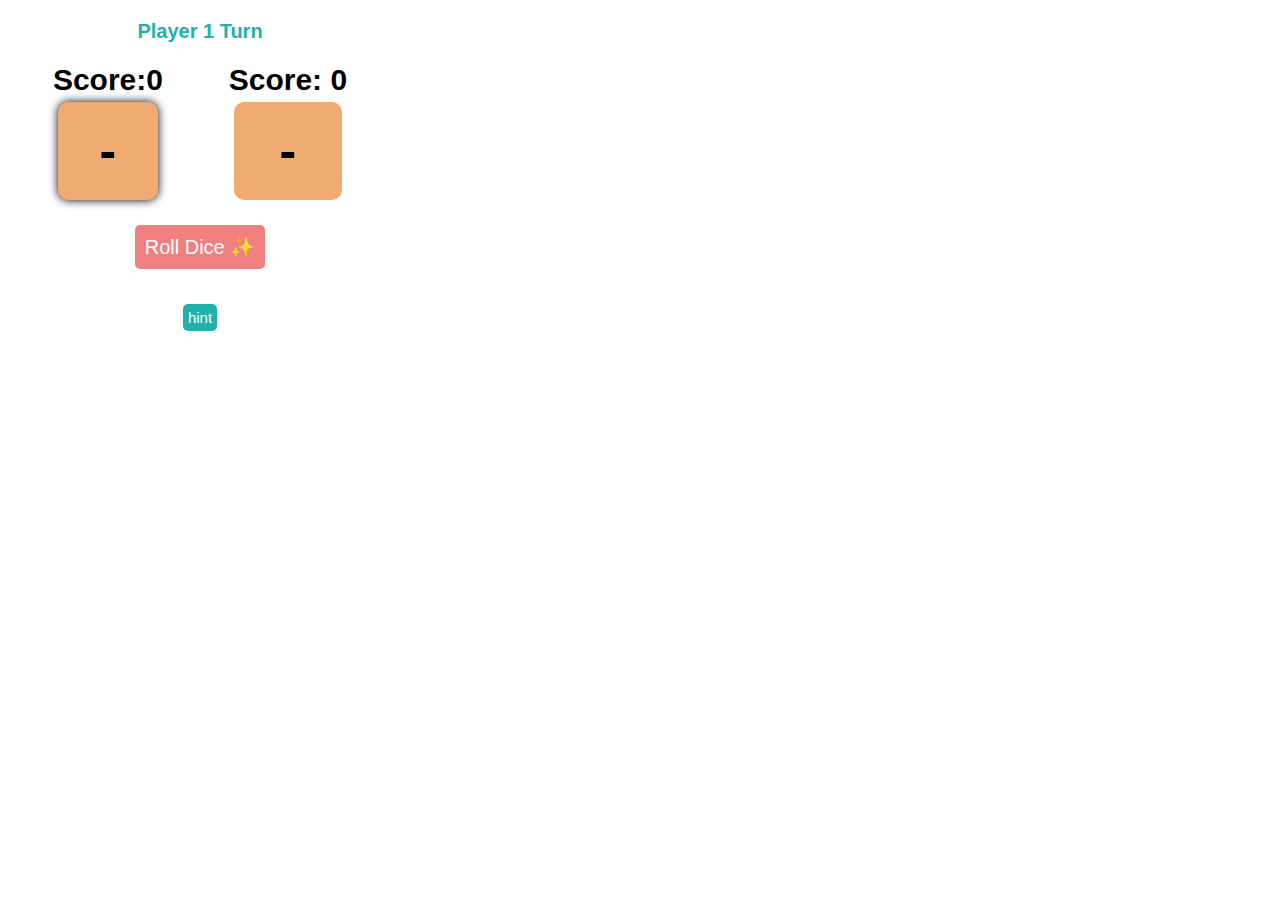
<file: index.html>
<!DOCTYPE html>
<html lang="en">
  <head>
    <meta charset="UTF-8" />
    <meta http-equiv="X-UA-Compatible" content="IE=edge" />
    <meta name="viewport" content="width=device-width, initial-scale=1.0" />
    <link rel="stylesheet" href="style.css" />
    <title>Homie Dice-Game</title>
  </head>
  <body>
    <div class="container">
      <h1 id="message">Player 1 Turn</h1>
      <div class="players">
        <div id="player1">
          <h1>Score:<span id="player1Scoreboard">0</span></h1>

          <div id="player1Dice" class="dice active">-</div>
        </div>

        <div id="player2">
          <h1>
            Score:

            <span id="player2Scoreboard">0</span>
          </h1>

          <div id="player2Dice" class="dice">-</div>
        </div>
      </div>

      <div class="btnn">
        <button id="rollBtn">Roll Dice ✨</button>

        <button id="resetBtn">Reset Game</button>
      </div>
    </div>
    <div><a href="./hint.html">hint</a></div>

    <script src="./index.js"></script>
  </body>
</html>
</file>
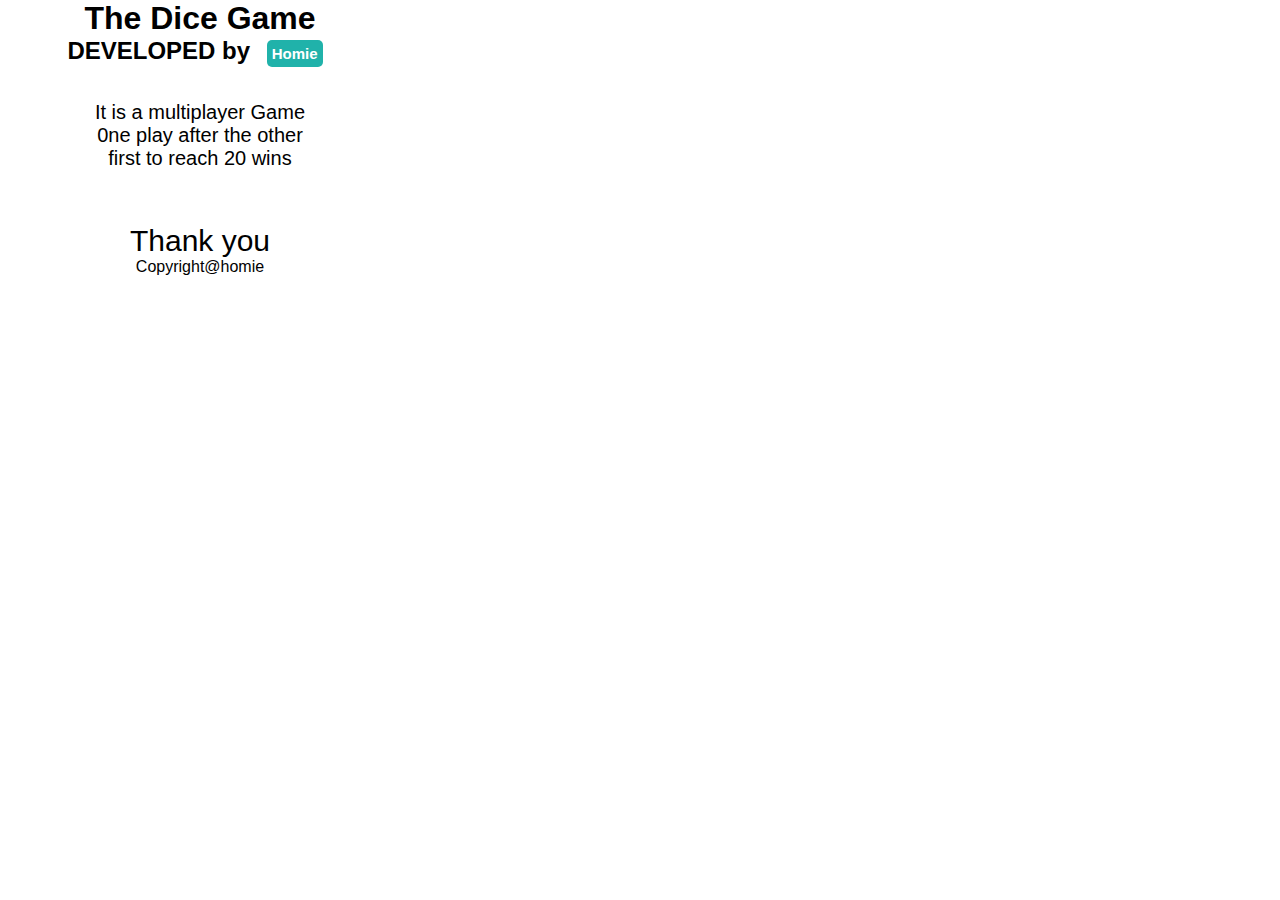
<file: hint.html>
<!DOCTYPE html>
<html lang="en">
<head>
  <meta charset="UTF-8">
  <meta http-equiv="X-UA-Compatible" content="IE=edge">
  <meta name="viewport" content="width=device-width, initial-scale=1.0">
  <title>help</title>
  <link rel="stylesheet" href="style.css">
</head>
<body>
  <h1>The Dice Game</h1>
  <h2>DEVELOPED by <a target="_blank" href="https://homierich.netlify.app/">Homie</a></h2>
  <br><br>
  <p >
    <li style="font-size: 20px;">It is a multiplayer Game</li>
    <li style="font-size: 20px;">0ne play after the other</li>
    <li style="font-size: 20px;">first to reach 20 wins</li>
    <br><br><br>
   <p style="font-size: 30px; ">Thank you</p>


  </p>
  <p >Copyright@homie</p>
</body>
</html>
</file>
<file: style.css>
* {
  margin: 0;
  padding: 0;
  box-sizing: border-box;
  font-family: Arial;
}

body {
  text-align: center;
  width: 400px;
}

.container {
  width: auto;
  
  padding: 20px;
}
#message {
  color: lightseagreen;
  font-size: 20px;
  font-weight: bold;
  margin-bottom: 20px;
}
.players {
  display: flex;
  justify-content: space-around;
  align-items: center;
}

#player1 h1 {
  font-size: 30px;
}

#player2 h1 {
  font-size: 30px;
}
.dice {
  font-weight: bold;
  background-color: rgb(240, 171, 115);
  border-radius: 10px;
  padding:20px 0;
  margin: 5px;
  font-size: 50px;
}
.active {
  box-shadow: 0px 0px 10px rgba(0, 0, 0, 019) ;
}
button{
  border: none;
  background-color: lightcoral;
  padding: 10px;
  color: white;
  border-radius: 5px;
  margin: 10px;
  font-size: 20px;
}
.btnn{
  display: flex;
  flex-direction: column;
  justify-content: center;align-items: center;
  margin: 10px;
}

button:hover {
  opacity: 0.8;
}
button:active{
  background-color: lightpink;
}
#resetBtn{
  display: none;
}
a{
  
  text-decoration: none;
  border: none;
  background-color: lightseagreen;
  padding: 5px;
  color: white;
  border-radius: 5px;
  margin: 10px;
  font-size: 15px;
}
</file>
